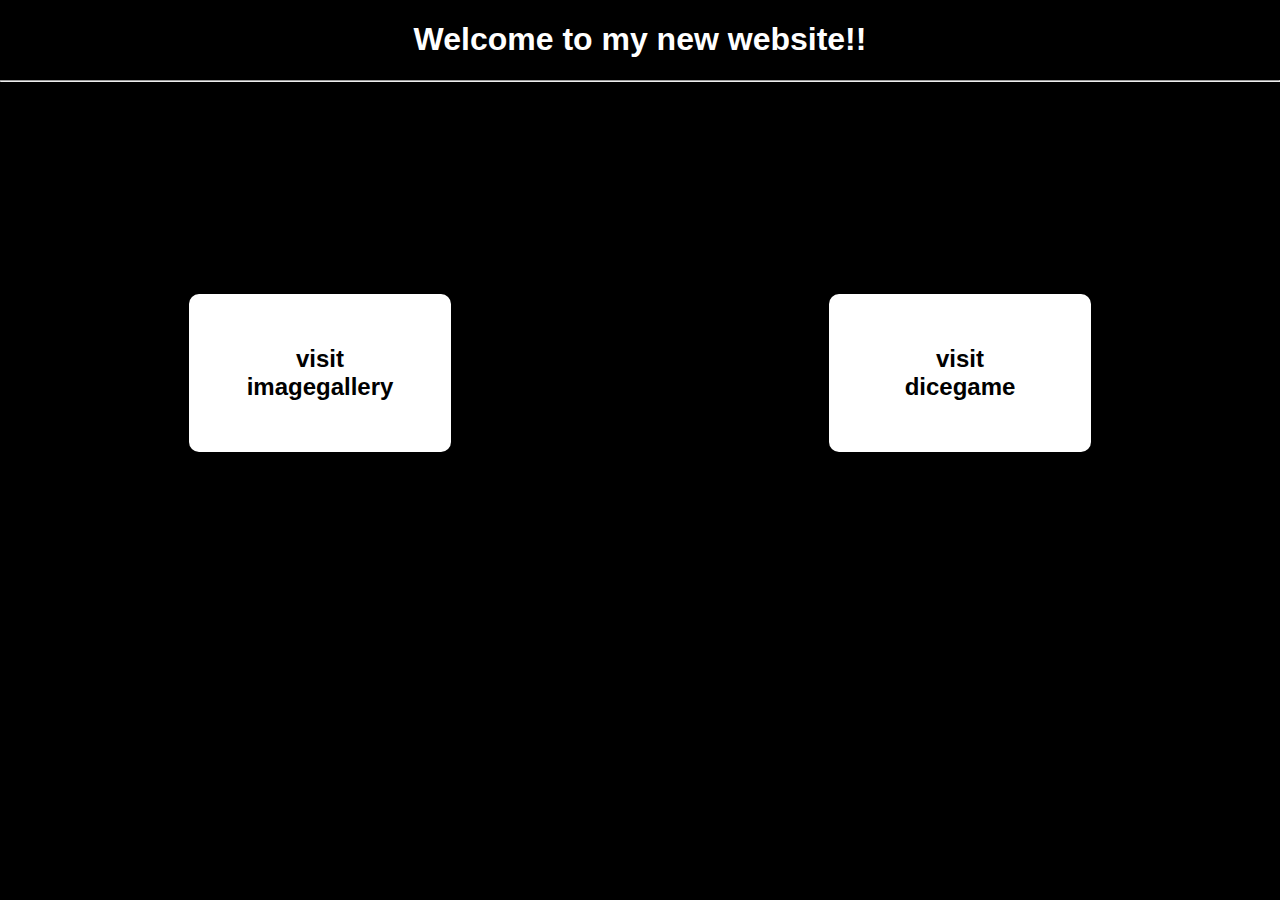
<file: index.html>
<!DOCTYPE html>
<html lang="en">
<head>
    <meta charset="UTF-8">
    <meta http-equiv="X-UA-Compatible" content="IE=edge">
    <meta name="viewport" content="width=device-width, initial-scale=1.0">
    <title>My Website</title>
    <link rel="stylesheet" href="style.css">
</head>
<body>
    <center><h1>Welcome to my new website!!</h1></center>
<hr>
<div id="flexbox">
    <div style="width: 50%">
<center><h2 style="padding: 8%; background-color: white; color: black; border-radius: 10px; width: 25%; text-align: center;"><a href="./Bilderslideshow-Feichtmair/index.html">visit imagegallery</a></h2></center>
    </div>
    <div style="width: 50%">
        <center><h2 style="padding: 8%; background-color: white; color: black; border-radius: 10px; width: 25%; text-align: center;"><a href="./FeichtmairDice12/index.html">visit dicegame</a></h2></center>
    </div>
</div>
</body>
</html>
</file>
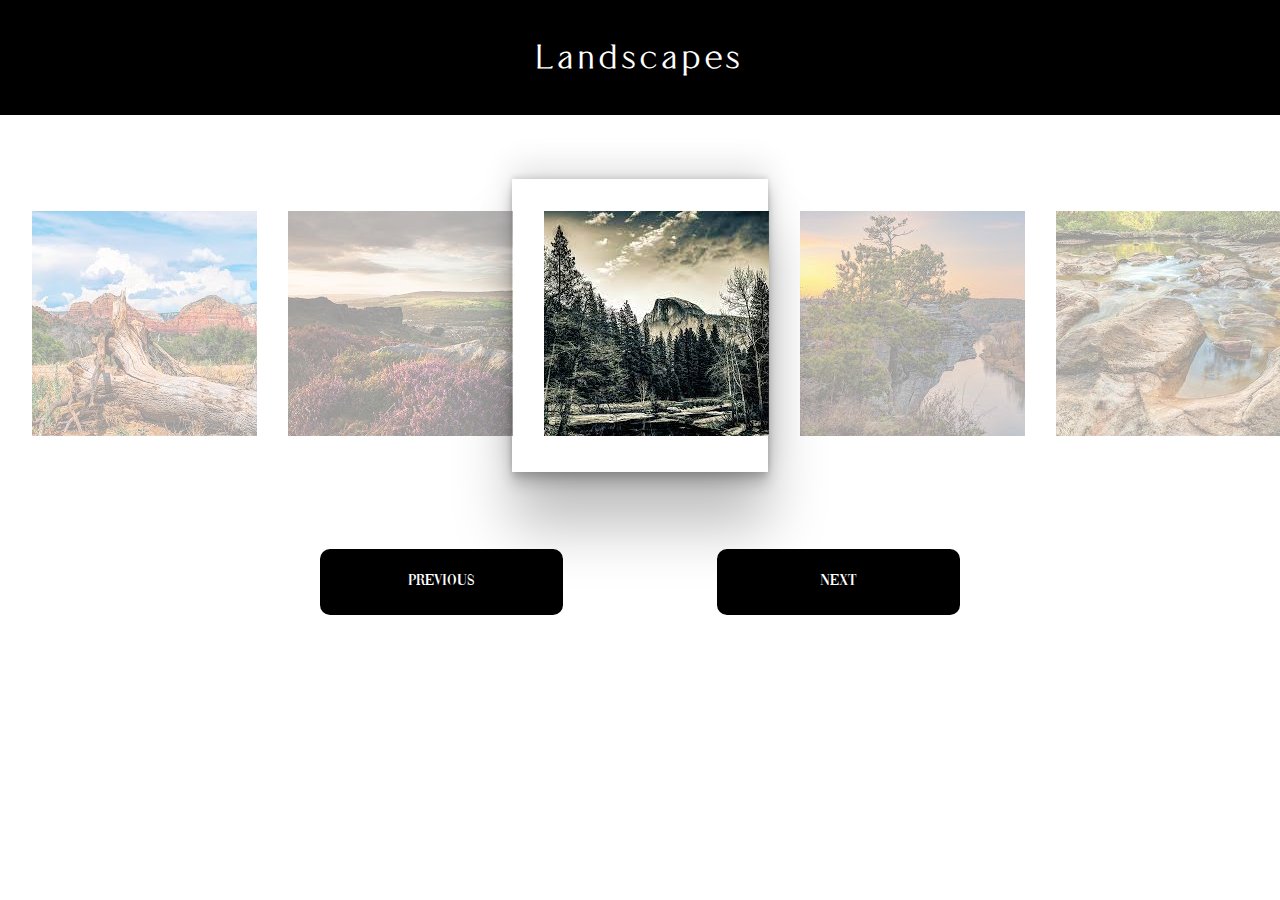
<file: Bilderslideshow-Feichtmair/index.html>
<!DOCTYPE html>
<html lang="en">
<head>
    <meta charset="UTF-8">
    <meta http-equiv="X-UA-Compatible" content="IE=edge">
    <meta name="viewport" content="width=device-width, initial-scale=1.0">
    <title>Slideshow</title>
    <script src="./script.js" defer></script>
    <link rel="stylesheet" href="./style.css">
</head>
<body>
    <center><h1 style="background-color: black; color: white; padding: 3%; letter-spacing: 5px; margin-top: 0%; font-size: xx-large; margin-bottom: 5%;">Landscapes</h1></center>

    <div style="display: flex; width: 100%; text-align: center; justify-content: center; align-items: center;">
<div class="small"><img src="./img/1.jpg" alt=""></div>
<div class="small"><img src="./img/2.jpg" alt=""></div>
<div class="special"><img src="./img/3.jpg" alt=""></div>
<div class="small"><img src="./img/4.jpg" alt=""></div>
<div class="small"><img src="./img/5.jpg" alt=""></div>
</div>

<div style="display: flex; width: 100%; text-align: center; justify-content: center; align-items: center; margin-top: 4%;">
<div id="previous">previous</div>
<div id="next">next</div>
</div>

</body>
</html>
</file>
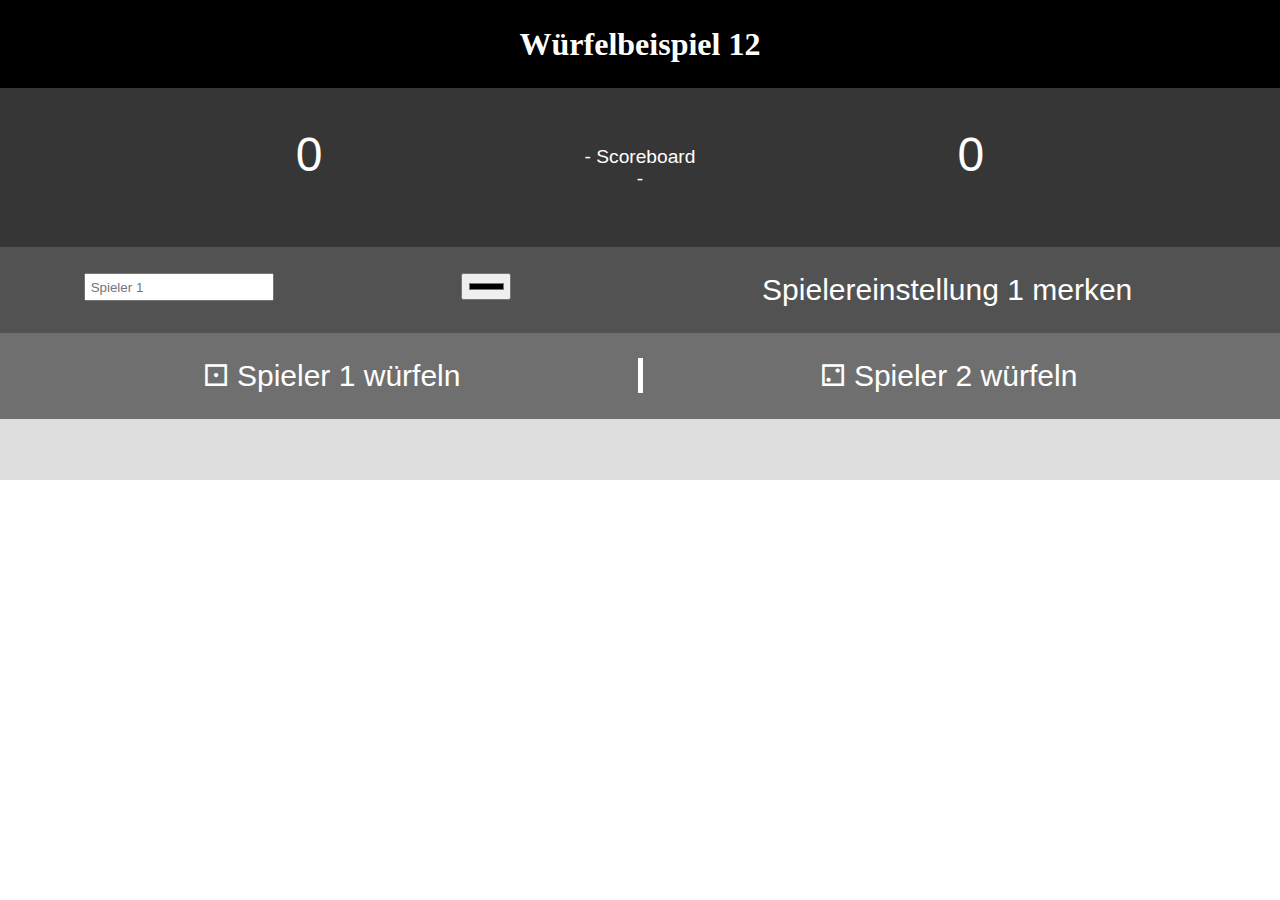
<file: FeichtmairDice12/index.html>
<!DOCTYPE html>
<html lang="en">
<head>
    <meta charset="UTF-8">
    <meta http-equiv="X-UA-Compatible" content="IE=edge">
    <meta name="viewport" content="width=device-width, initial-scale=1.0">
    <title>Dice12</title>
    <script src="./script.js" defer></script>
    <link rel="stylesheet" href="style.css">
</head>
<style>
    img{
        width: 5%;
    }
</style>
<body style="margin: 0; padding: 0; font-family: Impact, Haettenschweiler, 'Arial Narrow Bold', sans-serif;">
    <h1 style="text-align: center; background-color: black; color: white; margin: 0; padding: 2%; font-family:'Times New Roman', Times, serif">Würfelbeispiel 12</h1>


    <div style="text-align: center; display: flex; background-color: rgb(54, 54, 54); color: white; padding: 3%;">
<div id="score1" style="width: 45%; font-size: xxx-large">0</div>
<p style="width: 10%; font-size: larger;">-   Scoreboard   -</p>
<div id="score2" style="width: 45%; font-size: xxx-large">0</div>
</div>

<div id="namebox" style="display: flex; text-align: center; cursor: pointer; background-color: rgb(82, 82, 82); padding: 2%; color: white;">
    <div style="width: 25%;" id="inputfield"><input style="padding: 1.5%;" id="tag" type="text" placeholder="Spieler 1"></div>
    <div style="width: 25%;" id="inputcolor"><input style="padding: 1.5%;" id="color" type="color"></div>
    <div id="button" style="font-size: 30px; width: 50%;" onclick="submit()">Spielereinstellung 1 merken</div>
</div>

   <div style="display: flex; text-align: center; cursor: pointer; background-color: rgb(111, 111, 111); padding: 2%; color: white;">
    <div id="d1" style="font-size: 30px; width: 50%; border-right: solid 5px white;" onclick="newDicePlayer1()">&#9856 Spieler 1 würfeln</div>
    <div id="d2" style="font-size: 30px; width: 50%;" onclick="newDicePlayer2()">&#9857 Spieler 2 würfeln</div>
</div>

<div id="output" style="text-align: center;font-size: xx-large; background-color: rgb(221, 221, 221); padding: 2.4%;"></div>


</body>
</html>
</file>
<file: style.css>
body{
    margin: 0%;
    padding: 0%;
    background-color: black;
    color: white;
    font-family:Verdana, Geneva, Tahoma, sans-serif
}

a{
    text-decoration: none;
    color: black;
    cursor: pointer;
}

#flexbox{
    display: flex; width: 100%; margin-top: 15%;
}

@media(max-width: 800px){
    #flexbox {
       width: 100%;
       display: block;
    }

    #flexbox > div{
        width: 100%;
        text-align: center;
        justify-content: center;
        align-items: center;
        font-size: 1vh;
        margin-left: 25%;
        margin-top: 15%;
    }

    h1{
        text-align: left;
        padding-left: 2%;
        font-size: x-large;
        
    }

    hr{
        color: black
    }

}
</file>
<file: Bilderslideshow-Feichtmair/style.css>
@font-face{
    font-family: vogue;
    src:url(./Vogue.ttf)
}

@font-face{
    font-family: seawave;
    src:url(./NT\ SEAWAVE\ \(standart\)\ -\ PERSONAL\ USE.otf)
}

body{
    margin: 0%;
    padding: 0%;
    overflow: hidden;
}

h1{
    font-family:seawave;
}

.small{
    width: 15%;
    padding: 2.5%;
    opacity: 0.4;
}

.special{
    width: 15%;
    padding: 2.5%;
    box-shadow: rgba(0, 0, 0, 0.25) 0px 54px 55px, rgba(0, 0, 0, 0.12) 0px -12px 30px, rgba(0, 0, 0, 0.12) 0px 4px 6px, rgba(0, 0, 0, 0.17) 0px 12px 13px, rgba(0, 0, 0, 0.09) 0px -3px 5px;
}


#previous{
font-family: vogue;
width: 15%;
text-align: center;
background-color: black;
color: white;
border-radius: 10px;
padding: 2%;
margin: 2%;
margin-right: 6%;
cursor: pointer;
}

#next{
    font-family: vogue;
    width: 15%;
    text-align: center;
    background-color: black;
color: white;
border-radius: 10px;
padding: 2%;
margin: 2%;
margin-left: 6%;
cursor: pointer;
}


@media(max-width: 800px){
    #next {
       width: 30%;
       display: block;
    }

    #previous{
        width: 30%;
        display: block;
     }

     .small{
        width: 100%;
        display: inline-block;
     }

     .special{
        width: auto;
        padding: 2.5%;
        margin-left: 30%;
        margin-right: 30%;
        box-shadow: rgba(0, 0, 0, 0.25) 0px 54px 55px, rgba(0, 0, 0, 0.12) 0px -12px 30px, rgba(0, 0, 0, 0.12) 0px 4px 6px, rgba(0, 0, 0, 0.17) 0px 12px 13px, rgba(0, 0, 0, 0.09) 0px -3px 5px;
    }
}
</file>
<file: FeichtmairDice12/style.css>
@media(max-width: 800px){
    div {
       width: 100%;
       display: block;
    }

    #flexbox > div{
        width: 100%;
        text-align: center;
        justify-content: center;
        align-items: center;
        font-size: 1vh;
        margin-left: 25%;
        margin-top: 15%;
    }

    h1{
        text-align: left;
        padding-left: 2%;
        font-size: x-large;
        
    }

    hr{
        color: black
    }

}
</file>
